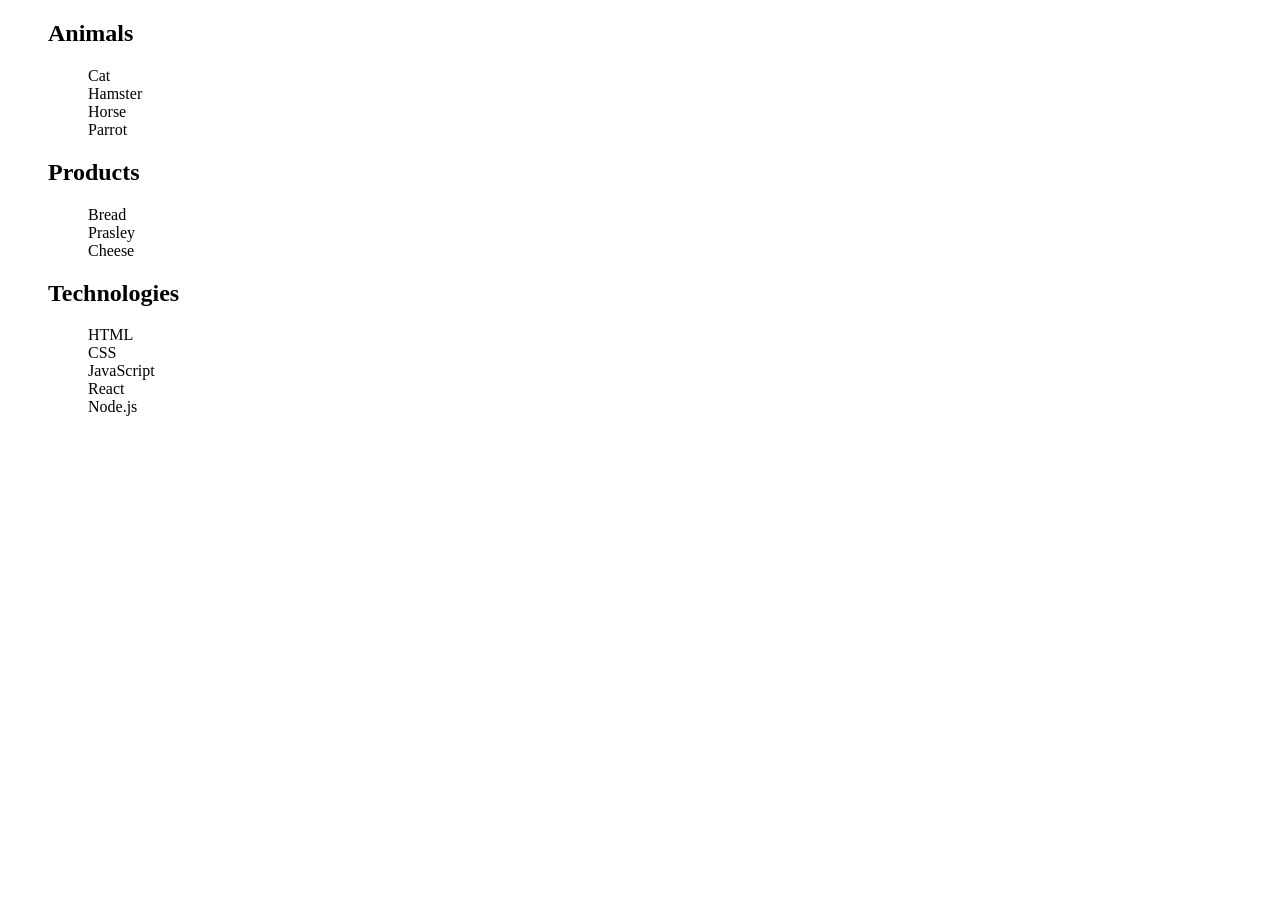
<file: Lesson_12/index.html>
<!DOCTYPE html>
<html lang="en">

<head>
    <meta charset="UTF-8">
    <meta http-equiv="X-UA-Compatible" content="IE=edge">
    <meta name="viewport" content="width=device-width, initial-scale=1.0">
    <link rel="stylesheet" href="style.css">
    <title>Document</title>
</head>

<body>
    <!-- <button class="js-click">Click</button> -->
    <!-- <div class="js-container container"></div>
    <ul>
        <li>
            <h2 class="js-title">Lorem ipsum dolor sit amet consectetur adipisicing elit. Non necessitatibus odit mollitia debitis tenetur, ratione, voluptatem facilis fugiat vero dicta illo assumenda et </h2>
        </li>
        <li>
            <h2 class="js-title1">Lorem ipsum dolor sit amet consectetur adipisicing elit. Non necessitatibus odit mollitia debitis tenetur, ratione, voluptatem facilis fugiat vero</h2>
        </li>
        <li>
            <h2 class="js-title2">Lorem </h2>
        </li>
    </ul> -->

    <!-- <input type="text" class="js-input"> -->

    <!-- <a href="https://www.admin.edu.goit.global/uk/learn/5329046/2294/2295/autocheck">link</a> -->
    <!-- <form action="submit" class="js-form">
        <input type="text" name="userName">
        <input type="email" name="userEmail">
        <input type="number" name="userAge">
        <button>Submit</button>
    </form> -->
    <!-- <div>
        <h2>Обрані авто</h2>
        <ul class="js-favorite-list"></ul>
    </div>
    <form action="submit" class="js-search-form">
        <input type="text" name="query">
        <select name="select">
            <option value="car">Марка</option>
            <option value="type">Модель</option>
        </select>
        <button>Пошук</button>
    </form>
    <ul class="js-list">

    </ul> -->


    <ul id="categories">
        <li class="item">
          <h2>Animals</h2>
          <ul>
            <li>Cat</li>
            <li>Hamster</li>
            <li>Horse</li>
            <li>Parrot</li>
          </ul>
        </li>
        <li class="item">
          <h2>Products</h2>
          <ul>
            <li>Bread</li>
            <li>Prasley</li>
            <li>Cheese</li>
          </ul>
        </li>
        <li class="item">
          <h2>Technologies</h2>
          <ul>
            <li>HTML</li>
            <li>CSS</li>
            <li>JavaScript</li>
            <li>React</li>
            <li>Node.js</li>
          </ul>
        </li>
      </ul>
    <script src="./script.js"></script>
</body>

</html>
</file>
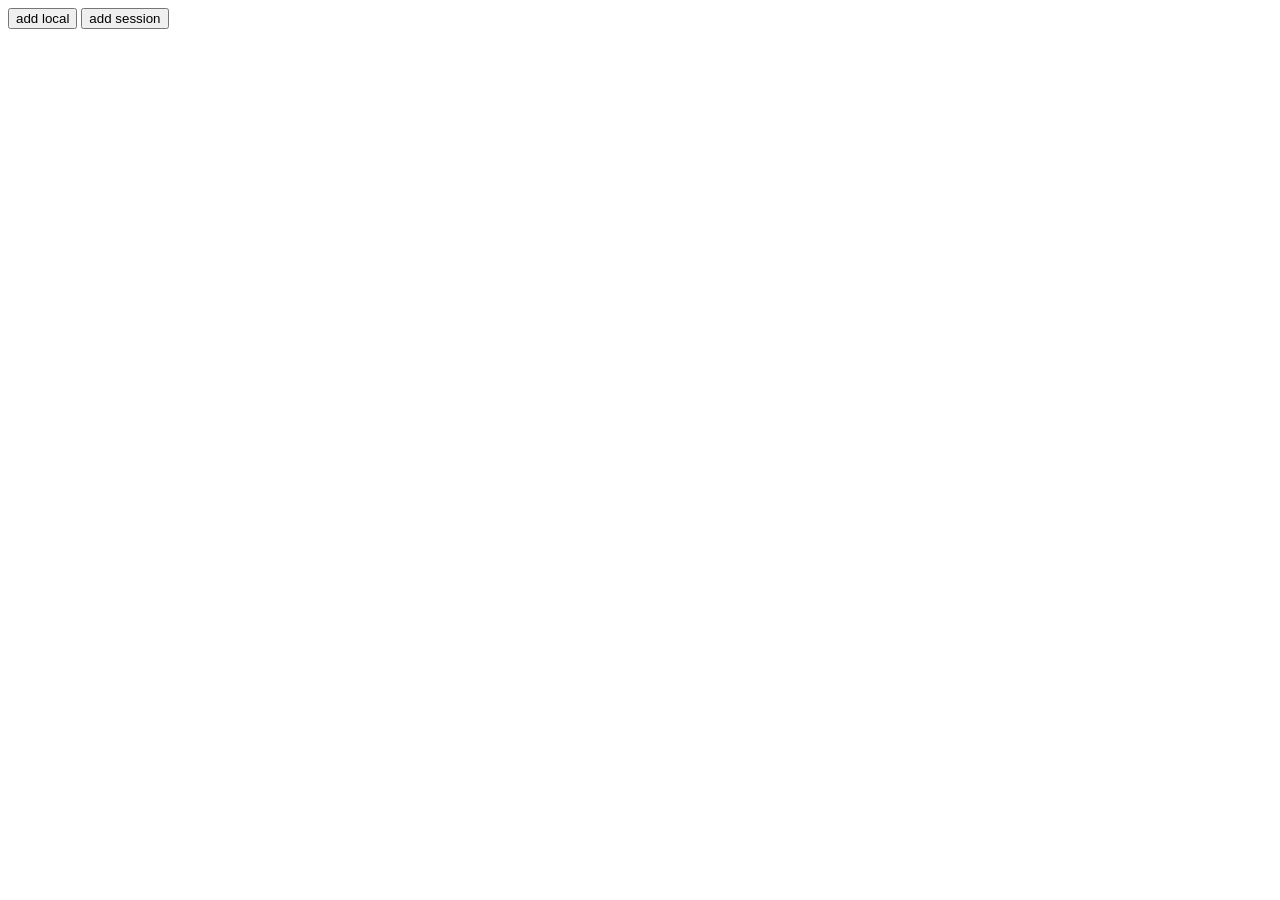
<file: Lesson_16/index.html>
<!DOCTYPE html>
<html lang="en">
<head>
    <meta charset="UTF-8">
    <meta http-equiv="X-UA-Compatible" content="IE=edge">
    <meta name="viewport" content="width=device-width, initial-scale=1.0">
    <title>Document</title>
</head>
<body>
    <button class="js-local">add local</button>
    <button class="js-session">add session</button>
    <script src="./script.js"></script>
</body>
</html>
</file>
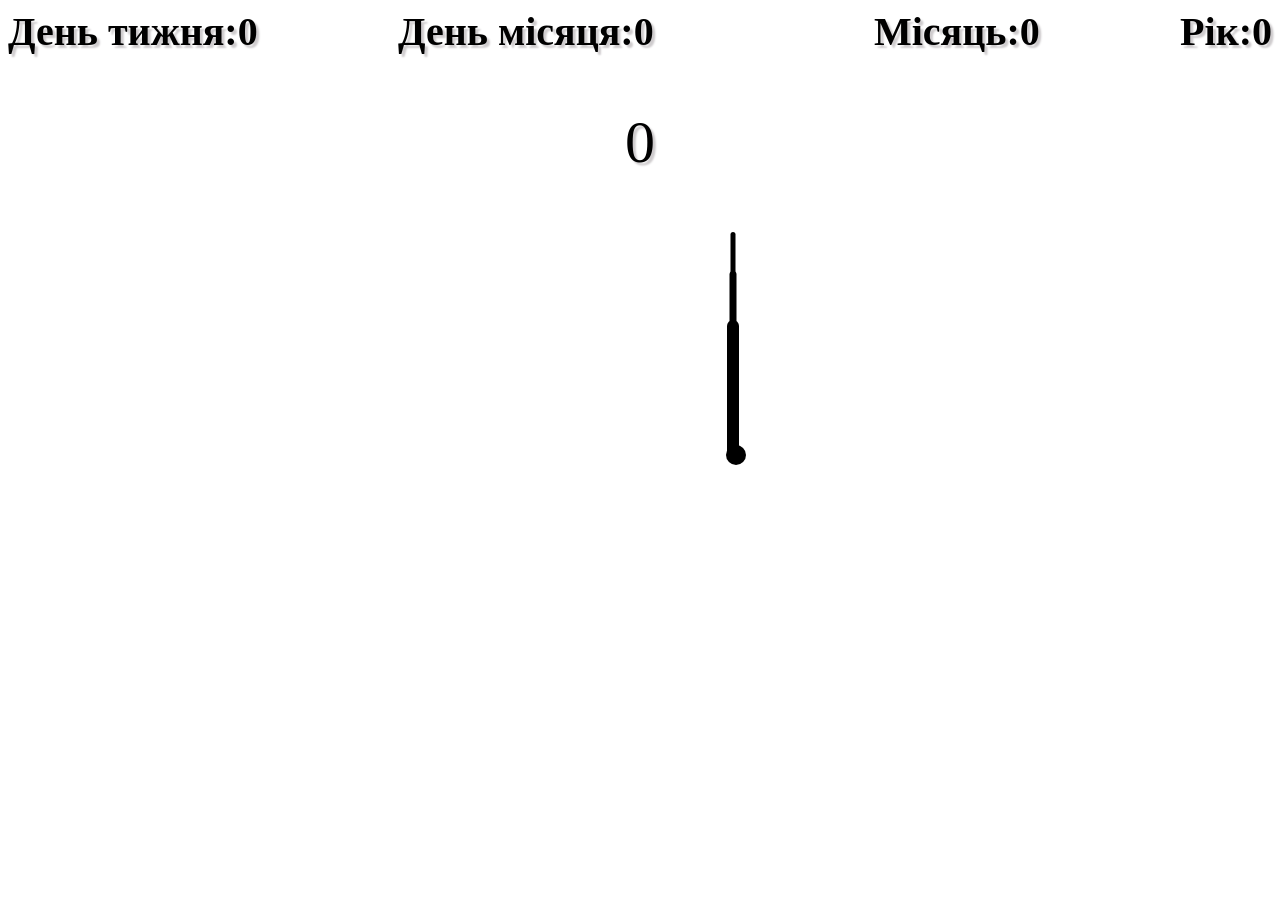
<file: Lesson_17/index.html>
<!DOCTYPE html>
<html lang="en">
<head>
    <meta charset="UTF-8">
    <meta http-equiv="X-UA-Compatible" content="IE=edge">
    <meta name="viewport" content="width=device-width, initial-scale=1.0">
    <link rel="stylesheet" href="style.css">
    <title>Document</title>
</head>
<body>
     <div class="calendar">
        <div class="date-style">
            День тижня:
            <div class="date-day"> 0</div>
        </div>
        <div class="date-style">
            День місяця:
            <div class="date"> 0</div>
        </div>
        <div class="date-style">
            Місяць:
            <div class="date-month"> 0</div>
        </div>
        <div class="date-style">
            Рік:
            <div class="date-year"> 0</div>
        </div>
    </div>
    <div class="digital-clock">0</div>
    <div class="clock">
        <div class="clock-arrow clock-seconds__arrow"></div>
        <div class="clock-arrow clock-minutes__arrow"></div>
        <div class="clock-arrow clock-hours__arrow"></div>
        <div class="clock-center"></div>
    </div>

<!-- 
    <div class="box js-box">
        <h2>Реклама : 🙉🙊</h2>
        <p>Реклама зникне через <span class="js-timer"></span></p>
    </div> -->
    <script src="./script.js"></script>
</body>
</html>
</file>
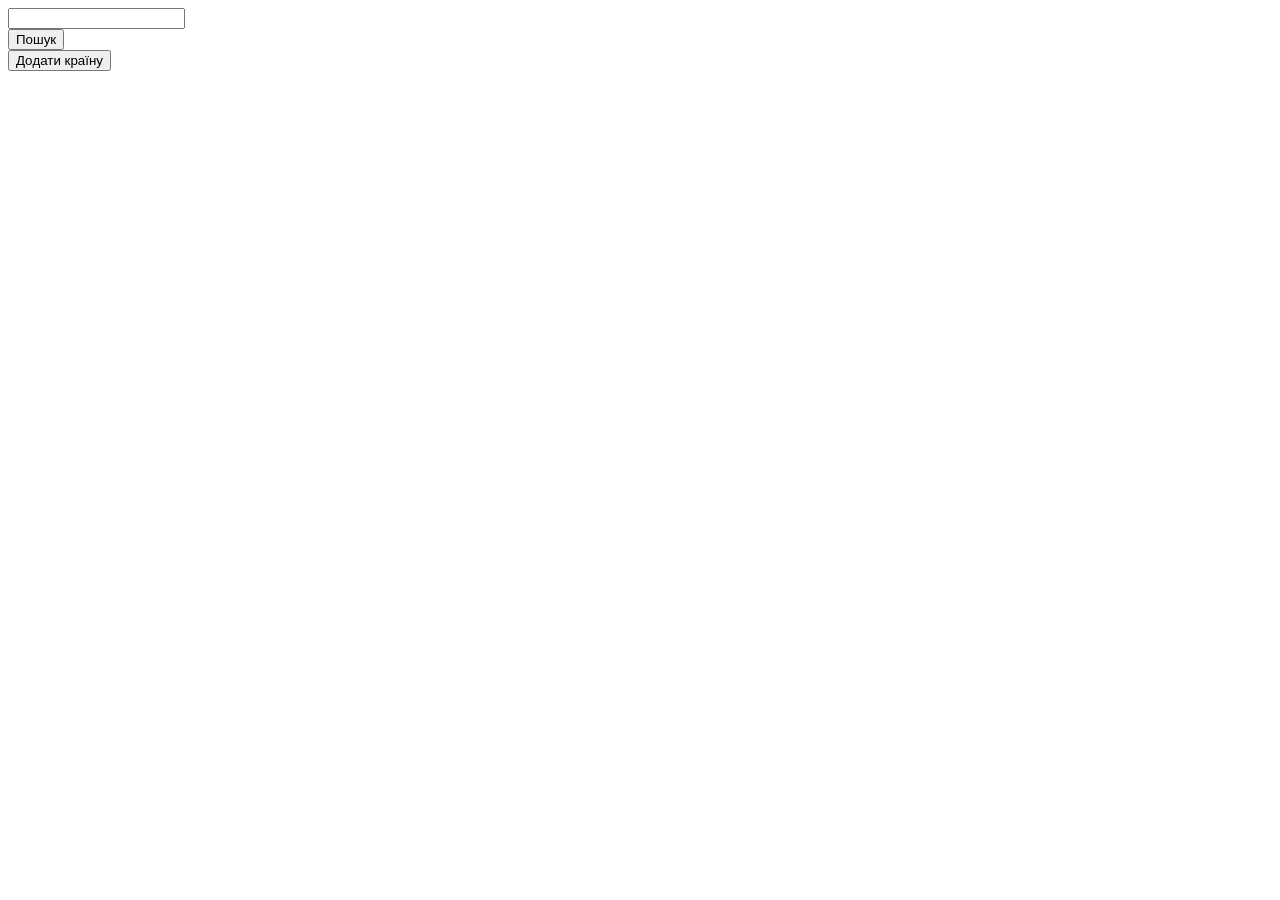
<file: Lesson_22/index.html>
<!DOCTYPE html>
<html lang="en">

<head>
    <meta charset="UTF-8">
    <meta http-equiv="X-UA-Compatible" content="IE=edge">
    <meta name="viewport" content="width=device-width, initial-scale=1.0">
    <title>Document</title>
</head>

<body>
    <form action="submit" class="js-search">
        <div class="js-form-container">
            <input type="text" name="country">
        </div>
        <button>Пошук</button>
    </form>
    <button class="js-add">Дoдати країну</button>

    <ul class="js-list">

    </ul>
    <script src="./script.js"></script>
</body>

</html>
</file>
<file: Lesson_12/style.css>
.container { 
    width: 50px;
    height: 50px;
    background-color: palevioletred;
}

.tog{
    display: none;
}

ul{
    list-style:none;
}

.js-favorite{
    width: 20px;
}
.js-favorite-active{
    color: gold
}
</file>
<file: Lesson_17/style.css>
body {
    background-image: url(https://i.ibb.co/Wt6q4QP/1-y-X7-Vd1-G1wi9-F0vth-LEh-AA.jpg);
    background-size: cover;
    background-repeat: no-repeat;
  }
  .clock {
    width: 550px;
    height: 550px;
    background-image: url(https://i.ibb.co/dBGxSK1/hiclipart-com-3.png);
    background-color: rgba(255, 255, 255, 0);
    background-size: cover;
    border-radius: 50%;
    position: relative;
    left: 450px;
  }
  .clock-arrow{
    position: absolute;
    background-color: black;
    transform-origin: bottom;
    transform: translateX(-50%);
    border-top-right-radius: 10px;
    border-top-left-radius: 10px;
  }
  .clock-center {
    position: absolute;  
    background-color: black;
    top: 268px;
    left: 268px;
    width: 20px;
    height: 20px;
    border-radius: 50%;
  }
  .clock-seconds__arrow {
    bottom: 50%;
    left: 50%;
    width: 5px;
    height: 40%;
  }
  .clock-minutes__arrow {
    bottom: 50%;
    left: 50%;
    width: 7px;
    height: 33%;
  }
  .clock-hours__arrow {
    bottom: 50%;
    left: 50%;
    width: 12px;
    height: 24%;
  }
  .date{
    width: 100px;
    height: 100px;
    color: black;
  }
  .calendar {
    display: flex;
    justify-content: space-between;
  }
  .date-style {
    display: flex;
    font-size: 40px;
    font-weight: 900;
    text-shadow: 3px 3px 2px #CECBCD;
  }
  .digital-clock{
    text-align: center;
    font-size: 60px;
    text-shadow: 3px 3px 2px #CECBCD;
  }





  /* .box{
    display: none;
    width:200px;
    height: 200px;
    border: 1px black solid;
  } */
</file>
